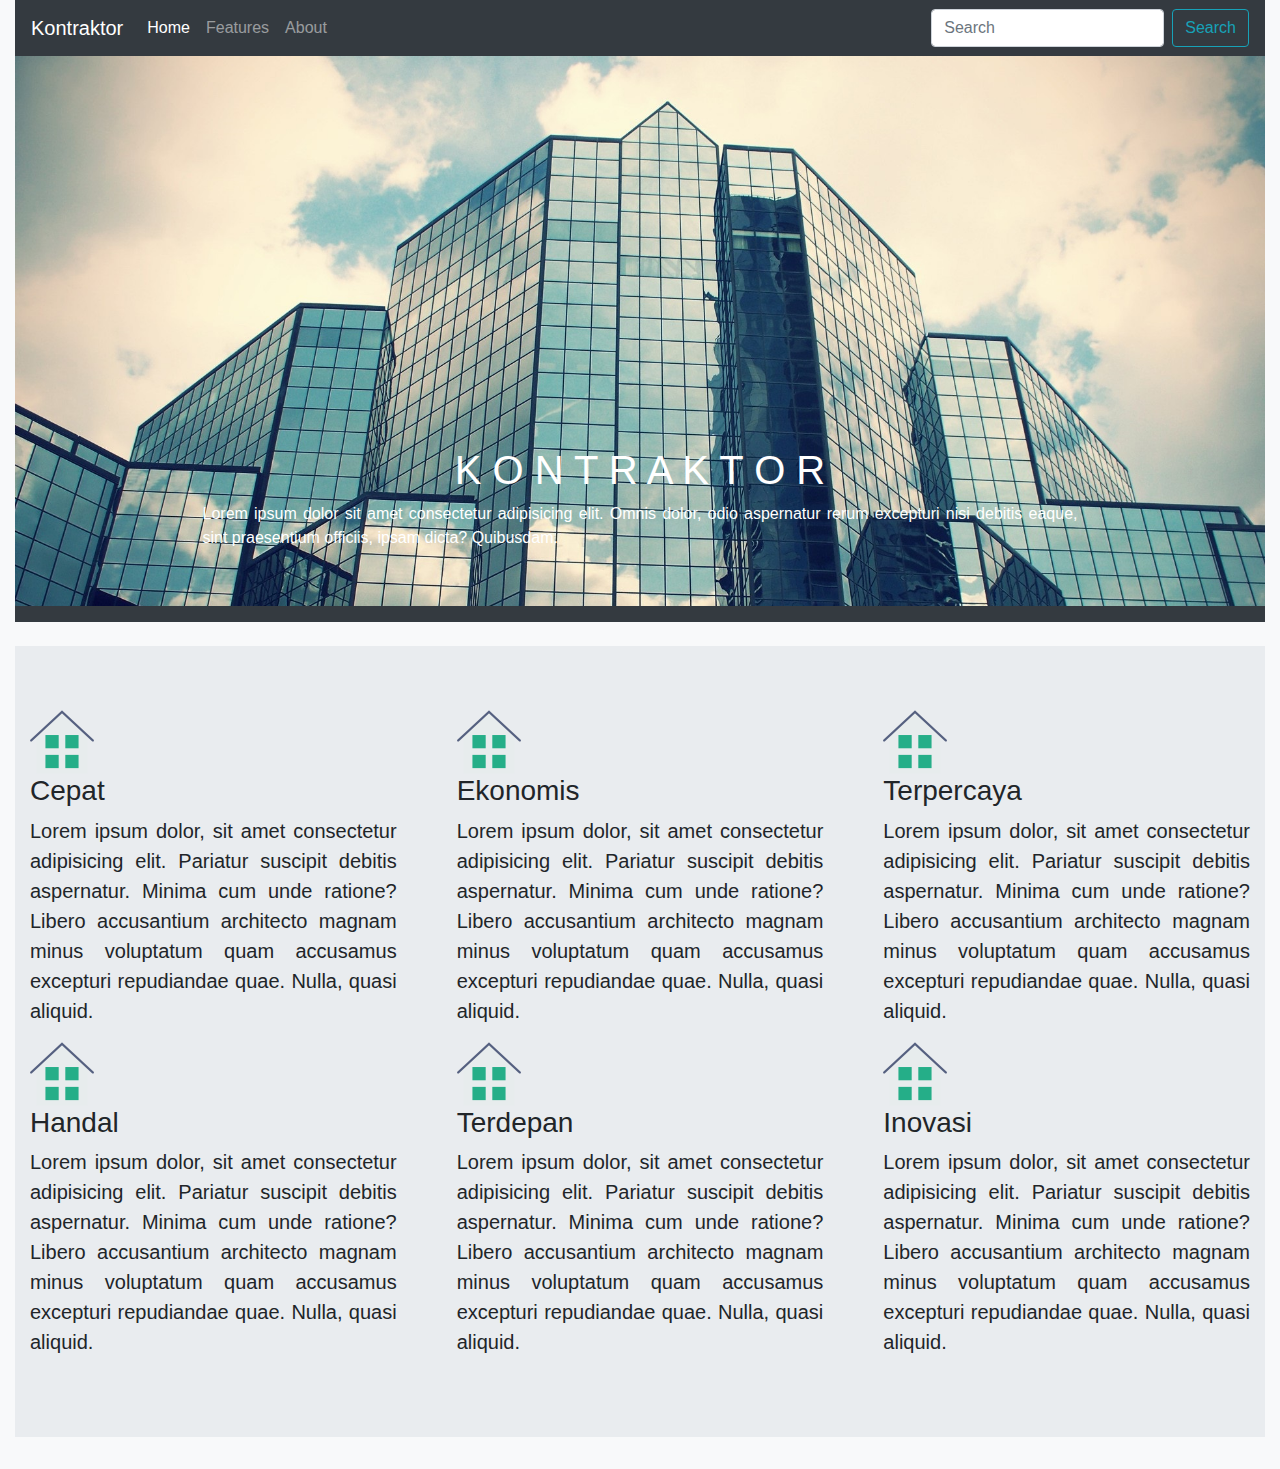
<file: index.html>
<!-- Study Kasus CSS -->
<!-- Muhammad Rizwan -->

<!DOCTYPE html>
<html lang="en">
<head>
    <meta charset="UTF-8">
    <meta name="viewport" content="width=device-width, initial-scale=1.0">
    <meta http-equiv="X-UA-Compatible" content="ie=edge">
    <title>Study Kasus CSS</title>
    <link rel="shortcut icon" href="assets/niomic.png">

    <link rel="stylesheet" href="bootstrap/css/bootstrap.css" type="text/css" media="screen">
    <link rel="stylesheet" href="style.css" type="text/css" media="screen">

</head>
<body>

    <div class="container-fluid">
        <!-- Navbar -->
        <nav class="navbar navbar-expand-lg navbar-dark bg-dark">
            <a class="navbar-brand" href="index.html">Kontraktor</a>
            <button class="navbar-toggler" type="button" data-toggle="collapse" data-target="#navbarSupportedContent" aria-controls="navbarSupportedContent" aria-expanded="false" aria-label="Toggle navigation">
                <span class="navbar-toggler-icon"></span>
            </button>
            
            <div class="collapse navbar-collapse" id="navbarSupportedContent">
                <ul class="navbar-nav mr-auto">
                    <li class="nav-item active">
                        <a class="nav-link" href="index.html">Home</a>
                    </li>
                    <li class="nav-item">
                        <a class="nav-link" href="features.html">Features</a>
                    </li>
                    <li class="nav-item">
                        <a class="nav-link" href="about.html">About</a>
                    </li>
                </ul>
                <form class="form-inline my-2 my-lg-0">
                    <input class="form-control mr-sm-2" type="search" placeholder="Search" aria-label="Search">
                    <button class="btn btn-outline-info my-2 my-sm-0" type="submit">Search</button>
                </form>
            </div>
        </nav>
        <!-- Navbar End -->

        <!-- Slider -->
        <div class="slider">
            <div id="carouselExampleCaptions" class="carousel slide" data-ride="carousel">
                <div class="carousel-inner">
                    <div class="carousel-item active">
                        <img src="assets/building01.jpg" class="d-block w-100" alt="...">
                        <div class="carousel-caption d-none d-md-block">
                            <h1>K O N T R A K T O R</h1>
                            <p>Lorem ipsum dolor sit amet consectetur adipisicing elit. Omnis dolor, odio aspernatur rerum excepturi nisi debitis eaque, sint praesentium officiis, ipsam dicta? Quibusdam.</p>
                        </div>
                    </div>
                </div>
            </div>
            <nav class="navbar navbar-expand-lg navbar-dark bg-dark"></nav>
        </div>
        <!-- Slider End -->
        <br>

        <!-- Jumbotron -->
        <section class="section-wrap">
            <div class="jumbotron jumbotron-fluid">
                <div class="row">
                    <div class="col-sm-4">
                        <div class="container">
                            <img src="assets/home.png" alt="">
                            <h3>Cepat</h3>
                            <p class="lead">Lorem ipsum dolor, sit amet consectetur adipisicing elit. Pariatur suscipit debitis aspernatur. Minima cum unde ratione? Libero accusantium architecto magnam minus voluptatum quam accusamus excepturi repudiandae quae. Nulla, quasi aliquid.</p>
                        </div>
                    </div>
                    <div class="col-sm-4">
                        <div class="container">
                            <img src="assets/home.png" alt="">
                            <h3>Ekonomis</h3>
                            <p class="lead">Lorem ipsum dolor, sit amet consectetur adipisicing elit. Pariatur suscipit debitis aspernatur. Minima cum unde ratione? Libero accusantium architecto magnam minus voluptatum quam accusamus excepturi repudiandae quae. Nulla, quasi aliquid.</p>
                        </div>
                    </div>
                    <div class="col-sm-4">
                        <div class="container">
                            <img src="assets/home.png" alt="">
                            <h3>Terpercaya</h3>
                            <p class="lead">Lorem ipsum dolor, sit amet consectetur adipisicing elit. Pariatur suscipit debitis aspernatur. Minima cum unde ratione? Libero accusantium architecto magnam minus voluptatum quam accusamus excepturi repudiandae quae. Nulla, quasi aliquid.</p>
                        </div>
                    </div>
                    <div class="col-sm-4">
                        <div class="container">
                            <img src="assets/home.png" alt="">
                            <h3>Handal</h3>
                            <p class="lead">Lorem ipsum dolor, sit amet consectetur adipisicing elit. Pariatur suscipit debitis aspernatur. Minima cum unde ratione? Libero accusantium architecto magnam minus voluptatum quam accusamus excepturi repudiandae quae. Nulla, quasi aliquid.</p>
                        </div>
                    </div>
                    <div class="col-sm-4">
                        <div class="container">
                            <img src="assets/home.png" alt="">
                            <h3>Terdepan</h3>
                            <p class="lead">Lorem ipsum dolor, sit amet consectetur adipisicing elit. Pariatur suscipit debitis aspernatur. Minima cum unde ratione? Libero accusantium architecto magnam minus voluptatum quam accusamus excepturi repudiandae quae. Nulla, quasi aliquid.</p>
                        </div>
                    </div>
                    <div class="col-sm-4">
                        <div class="container">
                            <img src="assets/home.png" alt="">
                            <h3>Inovasi</h3>
                            <p class="lead">Lorem ipsum dolor, sit amet consectetur adipisicing elit. Pariatur suscipit debitis aspernatur. Minima cum unde ratione? Libero accusantium architecto magnam minus voluptatum quam accusamus excepturi repudiandae quae. Nulla, quasi aliquid.</p>
                        </div>
                    </div>
                </div>
            </div>
        </section>
        <!-- Jumbotron End -->
    </div>


    <script src="bootstrap/js/bootstrap.js"></script>
    
</body>
</html>
</file>
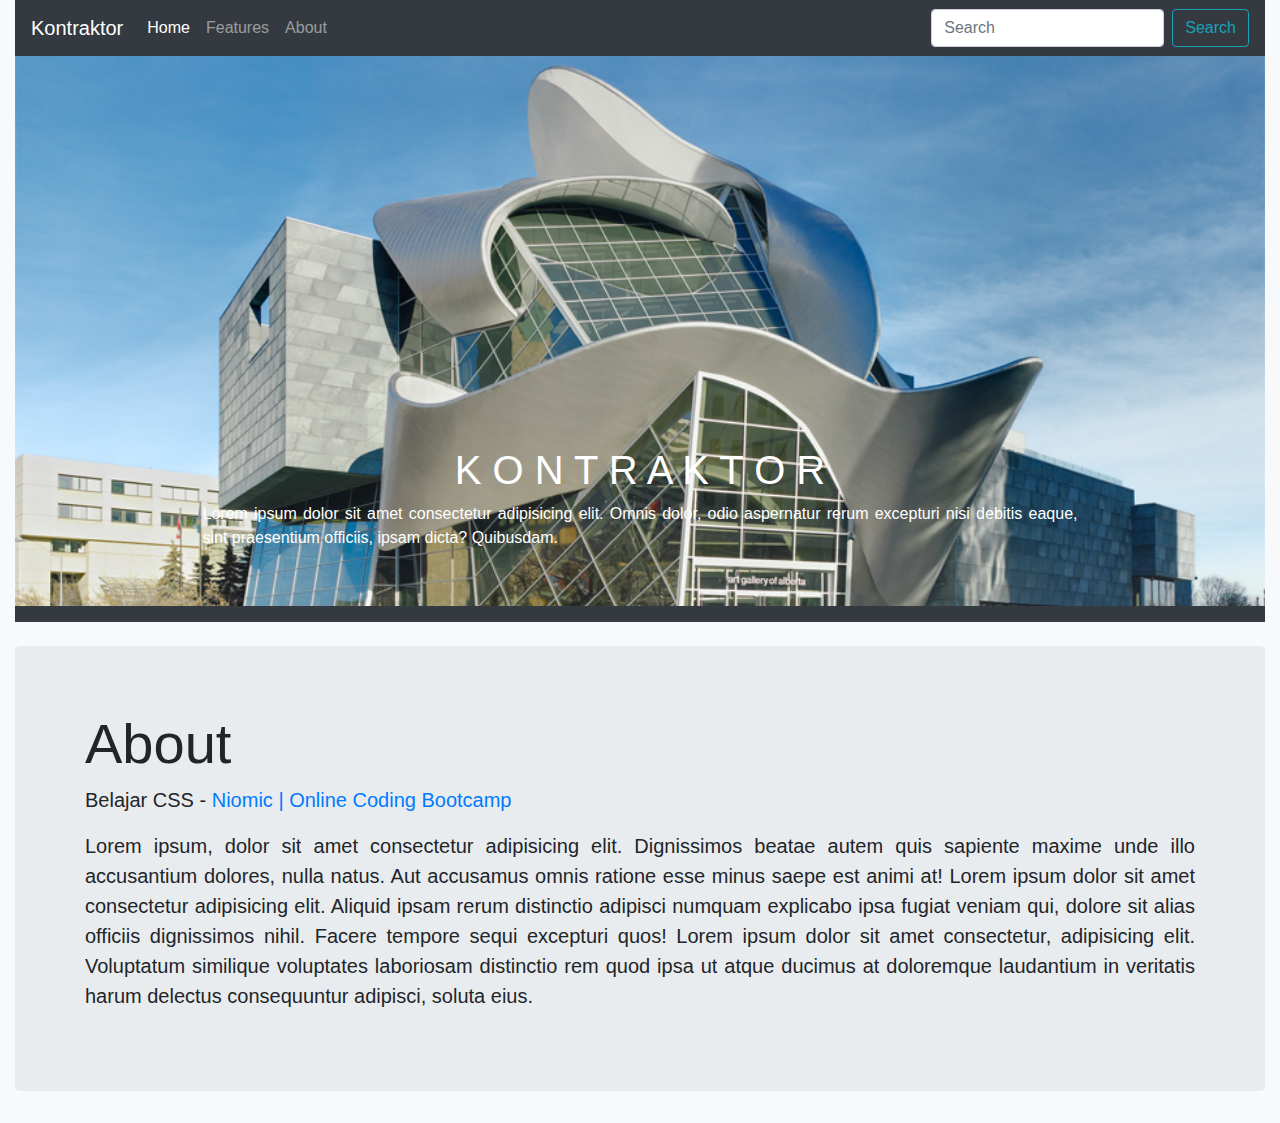
<file: about.html>
<!-- Study Kasus CSS -->
<!-- Muhammad Rizwan -->

<!DOCTYPE html>
<html lang="en">
<head>
    <meta charset="UTF-8">
    <meta name="viewport" content="width=device-width, initial-scale=1.0">
    <meta http-equiv="X-UA-Compatible" content="ie=edge">
    <title>Study Kasus CSS</title>
    <link rel="shortcut icon" href="assets/niomic.png">

    <link rel="stylesheet" href="bootstrap/css/bootstrap.css" type="text/css" media="screen">
    <link rel="stylesheet" href="style.css" type="text/css" media="screen">

</head>
<body>

    <div class="container-fluid">
        <!-- Navbar -->
        <nav class="navbar navbar-expand-lg navbar-dark bg-dark">
            <a class="navbar-brand" href="index.html">Kontraktor</a>
            <button class="navbar-toggler" type="button" data-toggle="collapse" data-target="#navbarSupportedContent" aria-controls="navbarSupportedContent" aria-expanded="false" aria-label="Toggle navigation">
                <span class="navbar-toggler-icon"></span>
            </button>
            
            <div class="collapse navbar-collapse" id="navbarSupportedContent">
                <ul class="navbar-nav mr-auto">
                    <li class="nav-item active">
                        <a class="nav-link" href="index.html">Home</a>
                    </li>
                    <li class="nav-item">
                        <a class="nav-link" href="features.html">Features</a>
                    </li>
                    <li class="nav-item">
                        <a class="nav-link" href="about.html">About</a>
                    </li>
                </ul>
                <form class="form-inline my-2 my-lg-0">
                    <input class="form-control mr-sm-2" type="search" placeholder="Search" aria-label="Search">
                    <button class="btn btn-outline-info my-2 my-sm-0" type="submit">Search</button>
                </form>
            </div>
        </nav>
        <!-- Navbar End -->

        <!-- Slider -->
        <div class="slider">
            <div id="carouselExampleCaptions" class="carousel slide" data-ride="carousel">
                <div class="carousel-inner">
                    <div class="carousel-item active">
                        <img src="assets/building03.jpg" class="d-block w-100" alt="...">
                        <div class="carousel-caption d-none d-md-block">
                            <h1>K O N T R A K T O R</h1>
                            <p>Lorem ipsum dolor sit amet consectetur adipisicing elit. Omnis dolor, odio aspernatur rerum excepturi nisi debitis eaque, sint praesentium officiis, ipsam dicta? Quibusdam.</p>
                        </div>
                    </div>
                </div>
            </div>
            <nav class="navbar navbar-expand-lg navbar-dark bg-dark"></nav>
        </div>
        <!-- Slider End -->
        <br>

        <!-- Jumbotron -->
        <section class="section-wrap bg-light">
            <div class="container-fluid">
                <div class="row">
                    <div class="jumbotron container-fluid">
                        <div class="container">
                            <h1 class="display-4">About</h1>
                            <p class="lead">Belajar CSS - <a href="https://niomic.com/">Niomic | Online Coding Bootcamp</a></p>
                            <p class="lead">Lorem ipsum, dolor sit amet consectetur adipisicing elit. Dignissimos beatae autem quis sapiente maxime unde illo accusantium dolores, nulla natus. Aut accusamus omnis ratione esse minus saepe est animi at! Lorem ipsum dolor sit amet consectetur adipisicing elit. Aliquid ipsam rerum distinctio adipisci numquam explicabo ipsa fugiat veniam qui, dolore sit alias officiis dignissimos nihil. Facere tempore sequi excepturi quos! Lorem ipsum dolor sit amet consectetur, adipisicing elit. Voluptatum similique voluptates laboriosam distinctio rem quod ipsa ut atque ducimus at doloremque laudantium in veritatis harum delectus consequuntur adipisci, soluta eius.</p>
                        </div>
                    </div>
                </div>
            </div>
        </section>
        <!-- Jumbotron End -->
    </div>


    <script src="bootstrap/js/bootstrap.js"></script>
    
</body>
</html>
</file>
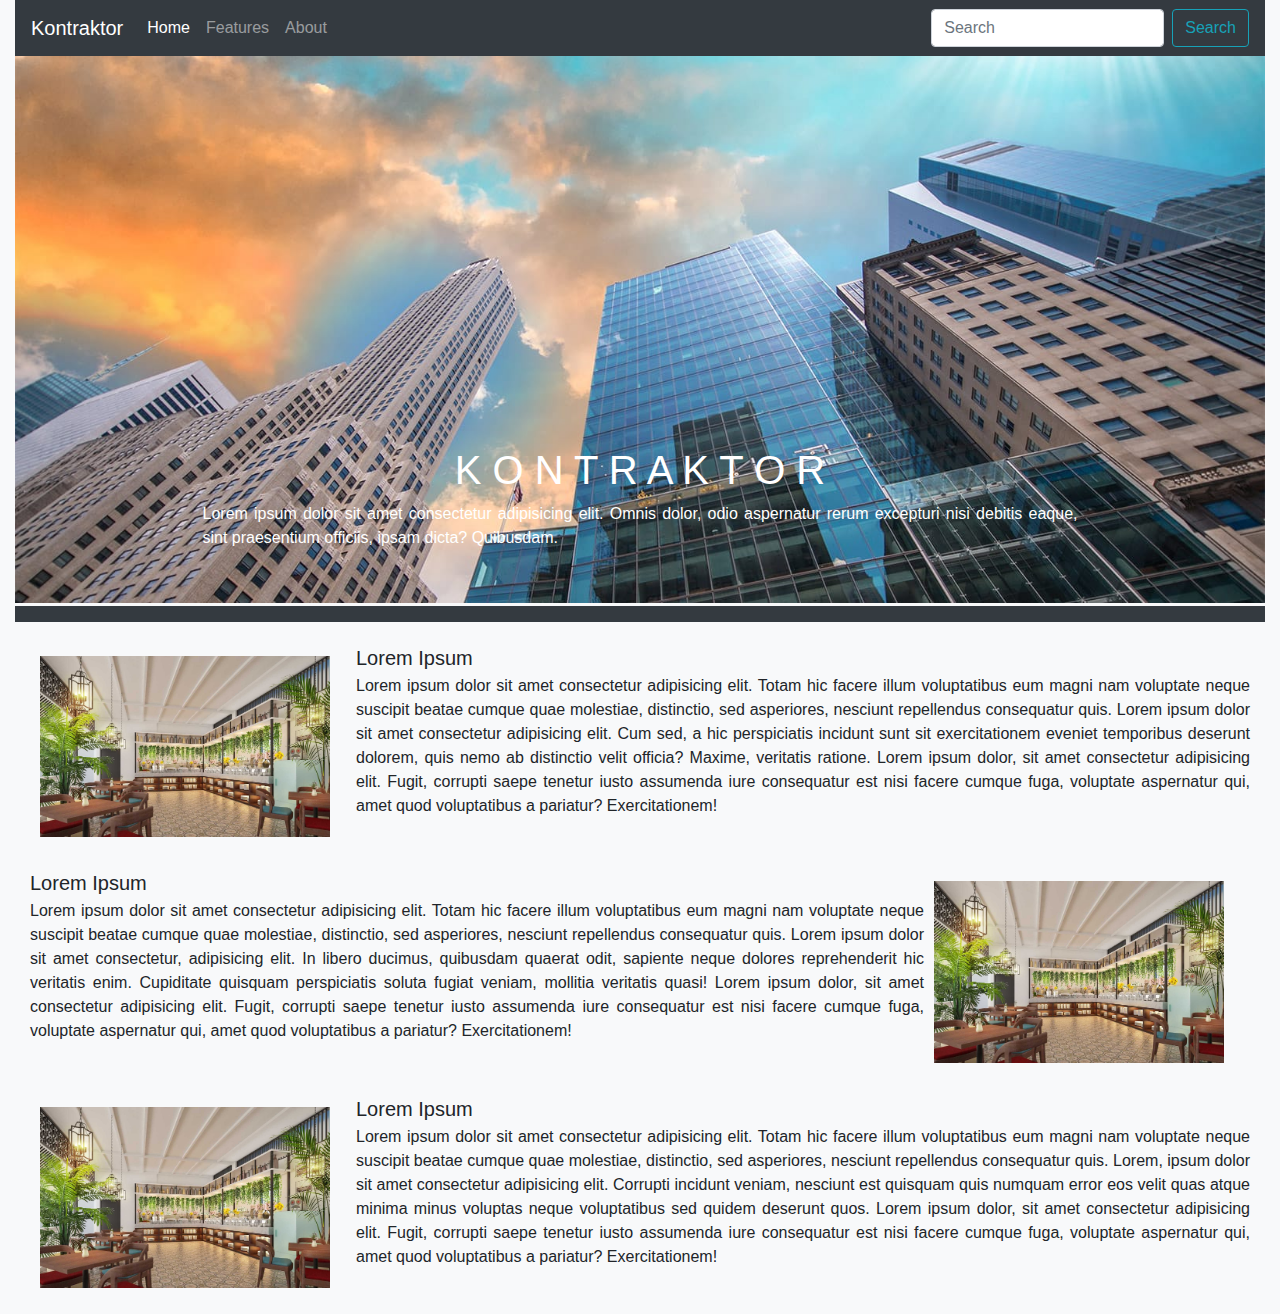
<file: features.html>
<!-- Study Kasus CSS -->
<!-- Muhammad Rizwan -->

<!DOCTYPE html>
<html lang="en">
<head>
    <meta charset="UTF-8">
    <meta name="viewport" content="width=device-width, initial-scale=1.0">
    <meta http-equiv="X-UA-Compatible" content="ie=edge">
    <title>Study Kasus CSS</title>
    <link rel="shortcut icon" href="assets/niomic.png">

    <link rel="stylesheet" href="bootstrap/css/bootstrap.css" type="text/css" media="screen">
    <link rel="stylesheet" href="style.css" type="text/css" media="screen">

</head>
<body>

    <div class="container-fluid">
        <!-- Navbar -->
        <nav class="navbar navbar-expand-lg navbar-dark bg-dark">
            <a class="navbar-brand" href="index.html">Kontraktor</a>
            <button class="navbar-toggler" type="button" data-toggle="collapse" data-target="#navbarSupportedContent" aria-controls="navbarSupportedContent" aria-expanded="false" aria-label="Toggle navigation">
                <span class="navbar-toggler-icon"></span>
            </button>
            
            <div class="collapse navbar-collapse" id="navbarSupportedContent">
                <ul class="navbar-nav mr-auto">
                    <li class="nav-item active">
                        <a class="nav-link" href="index.html">Home</a>
                    </li>
                    <li class="nav-item">
                        <a class="nav-link" href="features.html">Features</a>
                    </li>
                    <li class="nav-item">
                        <a class="nav-link" href="about.html">About</a>
                    </li>
                </ul>
                <form class="form-inline my-2 my-lg-0">
                    <input class="form-control mr-sm-2" type="search" placeholder="Search" aria-label="Search">
                    <button class="btn btn-outline-info my-2 my-sm-0" type="submit">Search</button>
                </form>
            </div>
        </nav>
        <!-- Navbar End -->

        <!-- Slider -->
        <div class="slider">
            <div id="carouselExampleCaptions" class="carousel slide" data-ride="carousel">
                <div class="carousel-inner">
                    <div class="carousel-item active">
                        <img src="assets/building02.jpg" class="d-block w-100" alt="...">
                        <div class="carousel-caption d-none d-md-block">
                            <h1>K O N T R A K T O R</h1>
                            <p>Lorem ipsum dolor sit amet consectetur adipisicing elit. Omnis dolor, odio aspernatur rerum excepturi nisi debitis eaque, sint praesentium officiis, ipsam dicta? Quibusdam.</p>
                        </div>
                    </div>
                </div>
            </div>
            <nav class="navbar navbar-expand-lg navbar-dark bg-dark"></nav>
        </div>
        <!-- Slider End -->
        <br>

        <!-- Media Object -->
        <section class="section-wrap bg-light">
            <div class="container-fluid">
                <div class="fluid">
                    <ul class="list-unstyled">
                        <li class="media">
                            <img src="assets/interior.jpeg" class="mr-3 interior" alt="">
                            <div class="media-body">
                                <h5 class="mt-0 mb-1">Lorem Ipsum</h5>
                                <p>Lorem ipsum dolor sit amet consectetur adipisicing elit. Totam hic facere illum voluptatibus eum magni nam voluptate neque suscipit beatae cumque quae molestiae, distinctio, sed asperiores, nesciunt repellendus consequatur quis. Lorem ipsum dolor sit amet consectetur adipisicing elit. Cum sed, a hic perspiciatis incidunt sunt sit exercitationem eveniet temporibus deserunt dolorem, quis nemo ab distinctio velit officia? Maxime, veritatis ratione. Lorem ipsum dolor, sit amet consectetur adipisicing elit. Fugit, corrupti saepe tenetur iusto assumenda iure consequatur est nisi facere cumque fuga, voluptate aspernatur qui, amet quod voluptatibus a pariatur? Exercitationem!</p>
                            </div>
                        </li>
                        <li class="media my-4">
                            <div class="media-body">
                                <h5 class="mt-0 mb-1">Lorem Ipsum</h5>
                                <p>Lorem ipsum dolor sit amet consectetur adipisicing elit. Totam hic facere illum voluptatibus eum magni nam voluptate neque suscipit beatae cumque quae molestiae, distinctio, sed asperiores, nesciunt repellendus consequatur quis. Lorem ipsum dolor sit amet consectetur, adipisicing elit. In libero ducimus, quibusdam quaerat odit, sapiente neque dolores reprehenderit hic veritatis enim. Cupiditate quisquam perspiciatis soluta fugiat veniam, mollitia veritatis quasi! Lorem ipsum dolor, sit amet consectetur adipisicing elit. Fugit, corrupti saepe tenetur iusto assumenda iure consequatur est nisi facere cumque fuga, voluptate aspernatur qui, amet quod voluptatibus a pariatur? Exercitationem!</p>
                            </div>
                            <img src="assets/interior.jpeg" class="mr-3 interior" alt="">
                        </li>
                        <li class="media">
                            <img src="assets/interior.jpeg" class="mr-3 interior" alt="">
                            <div class="media-body">
                                <h5 class="mt-0 mb-1">Lorem Ipsum</h5>
                                <p>Lorem ipsum dolor sit amet consectetur adipisicing elit. Totam hic facere illum voluptatibus eum magni nam voluptate neque suscipit beatae cumque quae molestiae, distinctio, sed asperiores, nesciunt repellendus consequatur quis. Lorem, ipsum dolor sit amet consectetur adipisicing elit. Corrupti incidunt veniam, nesciunt est quisquam quis numquam error eos velit quas atque minima minus voluptas neque voluptatibus sed quidem deserunt quos. Lorem ipsum dolor, sit amet consectetur adipisicing elit. Fugit, corrupti saepe tenetur iusto assumenda iure consequatur est nisi facere cumque fuga, voluptate aspernatur qui, amet quod voluptatibus a pariatur? Exercitationem!</p>
                            </div>
                        </li>
                    </ul>
                </div>
            </div>
        </section>
        <!-- Media Object End -->
    </div>


    <script src="bootstrap/js/bootstrap.js"></script>
    
</body>
</html>
</file>
<file: style.css>
body {
    background-color: #f8f9fa;
}

.carousel-item {
    width: 100%;
    height: 550px;
}

p {
    text-align: justify;
}

.interior {
    width: 310px;
    padding: 10px;
}
</file>
